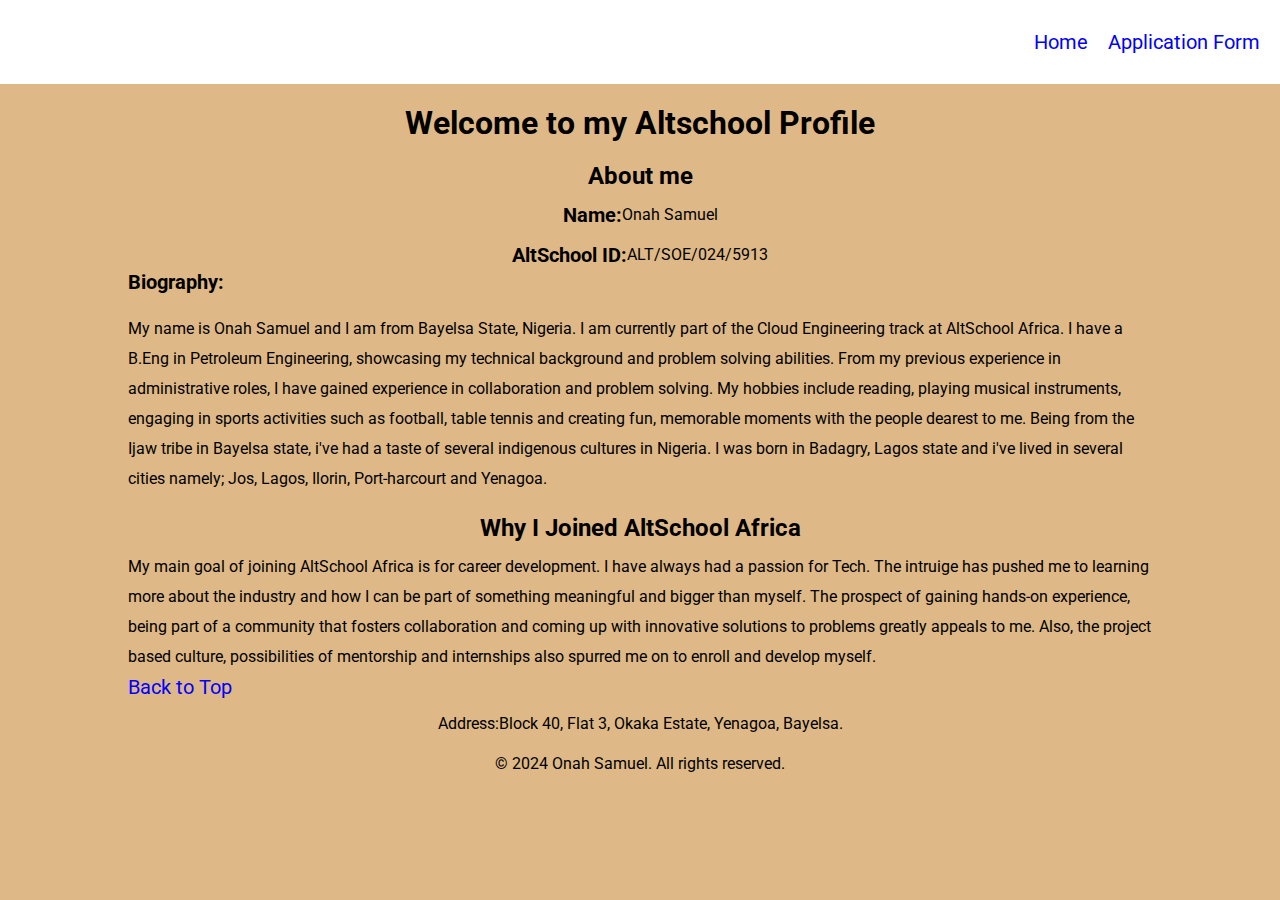
<file: index.html>
<!DOCTYPE html>
<html lang="en">
  <head>
    <meta charset="UTF-8" />
    <meta name="viewport" content="width=device-width, initial-scale=1.0" />
    <title>AltSchool Profile</title>
    <link rel="stylesheet" href="./assets/styles.css" />
    <link rel="preconnect" href="https://fonts.googleapis.com" />
    <link rel="preconnect" href="https://fonts.gstatic.com" crossorigin />
    <link
      href="https://fonts.googleapis.com/css2?family=Roboto:ital,wght@0,100..900;1,100..900&display=swap"
      rel="stylesheet"
    />
  </head>

  <body>
    <header>
      <nav>
        <a href="index.html">Home</a>
        <a href="form.html">Application Form</a>
      </nav>
    </header>
    <main>
      <h1>Welcome to my Altschool Profile</h1>
      <section>
        <h2>About me</h2>
        <div class="content">
          <h3>Name:</h3>
          <p>Onah Samuel</p>
        </div>
        <div class="content">
          <h3>AltSchool ID:</h3>
          <p>ALT/SOE/024/5913</p>
        </div>

        <div class="bio">
          <h3>Biography:</h3>
          <p>
            My name is Onah Samuel and I am from Bayelsa State, Nigeria. I am
            currently part of the Cloud Engineering track at AltSchool Africa. I
            have a B.Eng in Petroleum Engineering, showcasing my technical
            background and problem solving abilities. From my previous
            experience in administrative roles, I have gained experience in
            collaboration and problem solving. My hobbies include reading,
            playing musical instruments, engaging in sports activities such as
            football, table tennis and creating fun, memorable moments with the
            people dearest to me. Being from the Ijaw tribe in Bayelsa state,
            i've had a taste of several indigenous cultures in Nigeria. I was
            born in Badagry, Lagos state and i've lived in several cities
            namely; Jos, Lagos, Ilorin, Port-harcourt and Yenagoa.
          </p>
        </div>
      </section>
      <section class="section">
        <h2>Why I Joined AltSchool Africa</h2>
        <p>
          My main goal of joining AltSchool Africa is for career development. I
          have always had a passion for Tech. The intruige has pushed me to
          learning more about the industry and how I can be part of something
          meaningful and bigger than myself. The prospect of gaining hands-on
          experience, being part of a community that fosters collaboration and
          coming up with innovative solutions to problems greatly appeals to me.
          Also, the project based culture, possibilities of mentorship and
          internships also spurred me on to enroll and develop myself.
        </p>
      </section>
      <p><a href="#top">Back to Top</a></p>
    </main>

    <footer>
      <p>Address:Block 40, Flat 3, Okaka Estate, Yenagoa, Bayelsa.</p>
      <p>&copy; 2024 Onah Samuel. All rights reserved.</p>
    </footer>
  </body>
</html>
</file>
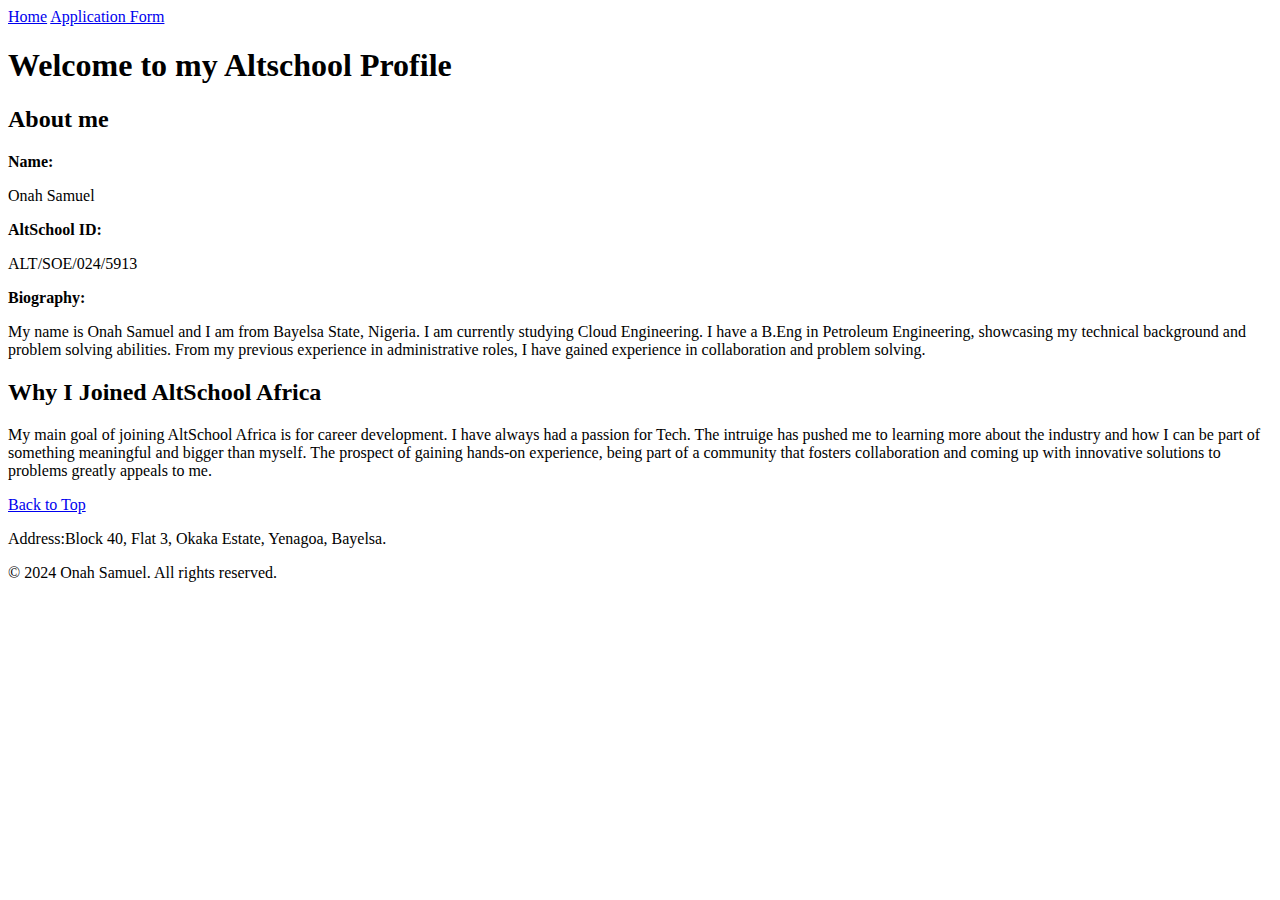
<file: Assignment 1/index.html>
<!DOCTYPE html>
<html lang="en">
  <head>
    <meta charset="UTF-8" />
    <meta name="viewport" content="width=device-width, initial-scale=1.0" />
    <title>AltSchool Profile</title>
  </head>

  <body>
    <header>
      <nav>
        <a href="index.html">Home</a>
        <a href="form.html">Application Form</a>
      </nav>
    </header>
    <main>
      <h1>Welcome to my Altschool Profile</h1>
      <section>
        <h2>About me</h2>
        <p><strong>Name:</strong></p>
        Onah Samuel
        <p><strong>AltSchool ID:</strong></p>
        ALT/SOE/024/5913
        <p><strong>Biography:</strong></p>
        My name is Onah Samuel and I am from Bayelsa State, Nigeria. I am
        currently studying Cloud Engineering. I have a B.Eng in Petroleum
        Engineering, showcasing my technical background and problem solving
        abilities. From my previous experience in administrative roles, I have
        gained experience in collaboration and problem solving.
      </section>
      <section>
        <h2>Why I Joined AltSchool Africa</h2>
        <p>
          My main goal of joining AltSchool Africa is for career development. I
          have always had a passion for Tech. The intruige has pushed me to
          learning more about the industry and how I can be part of something
          meaningful and bigger than myself. The prospect of gaining hands-on
          experience, being part of a community that fosters collaboration and
          coming up with innovative solutions to problems greatly appeals to me.
        </p>
      </section>
      <p><a href="#top">Back to Top</a></p>
    </main>

    <footer>
      <p>Address:Block 40, Flat 3, Okaka Estate, Yenagoa, Bayelsa.</p>
      <p>&copy; 2024 Onah Samuel. All rights reserved.</p>
    </footer>
  </body>
</html>
</file>
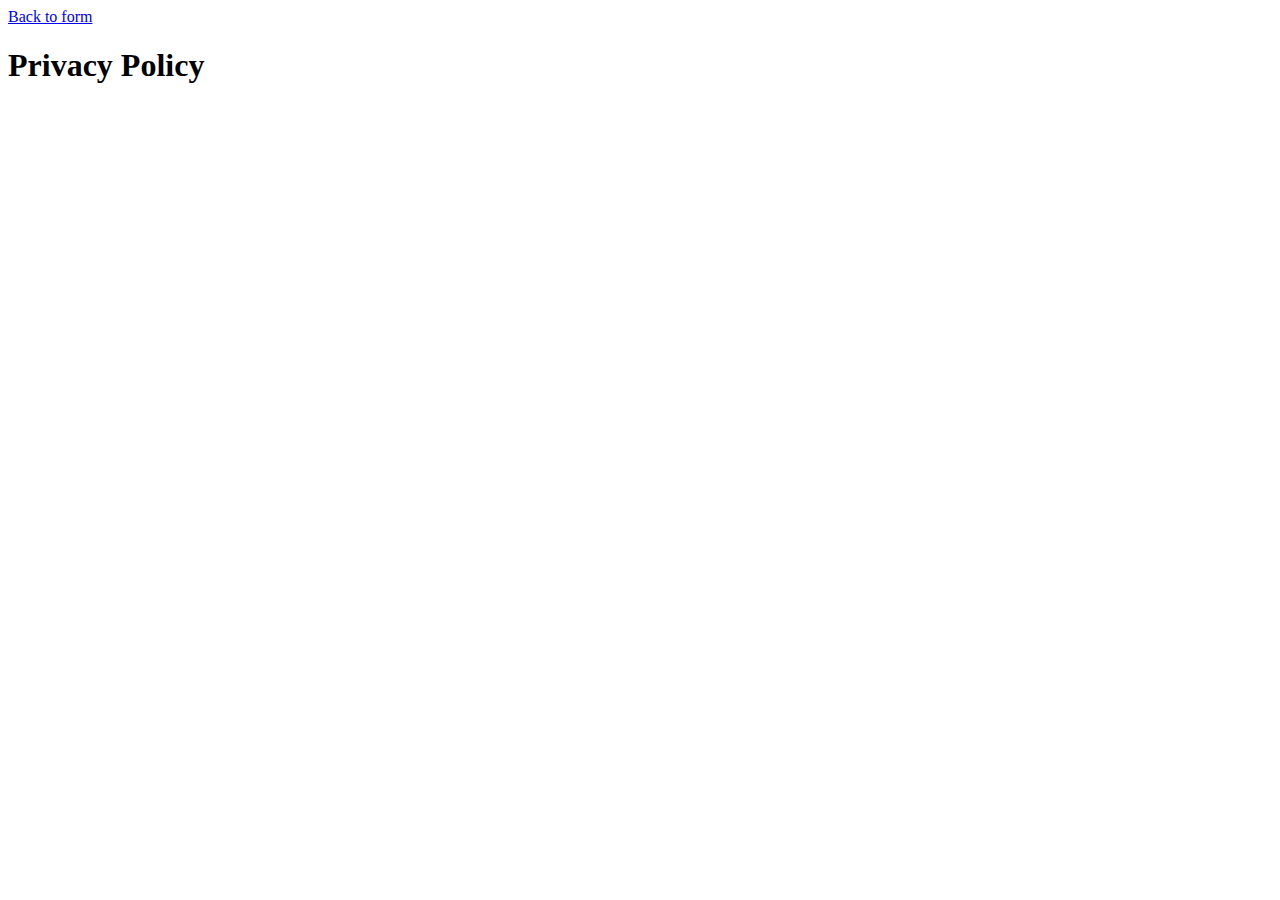
<file: Privacy Policy/index.html>
<!DOCTYPE html>
<html lang="en">
<head>
    <meta charset="UTF-8">
    <meta name="viewport" content="width=device-width, initial-scale=1.0">
    <title>Privacy Policy</title>
</head>
<body>
    <header>
        <nav>
            <a href="../form.html">Back to form</a>
        </nav>
    </header>
    <main>
        <h1>Privacy Policy</h1>
    </main>
    
</body>
</html>
</file>
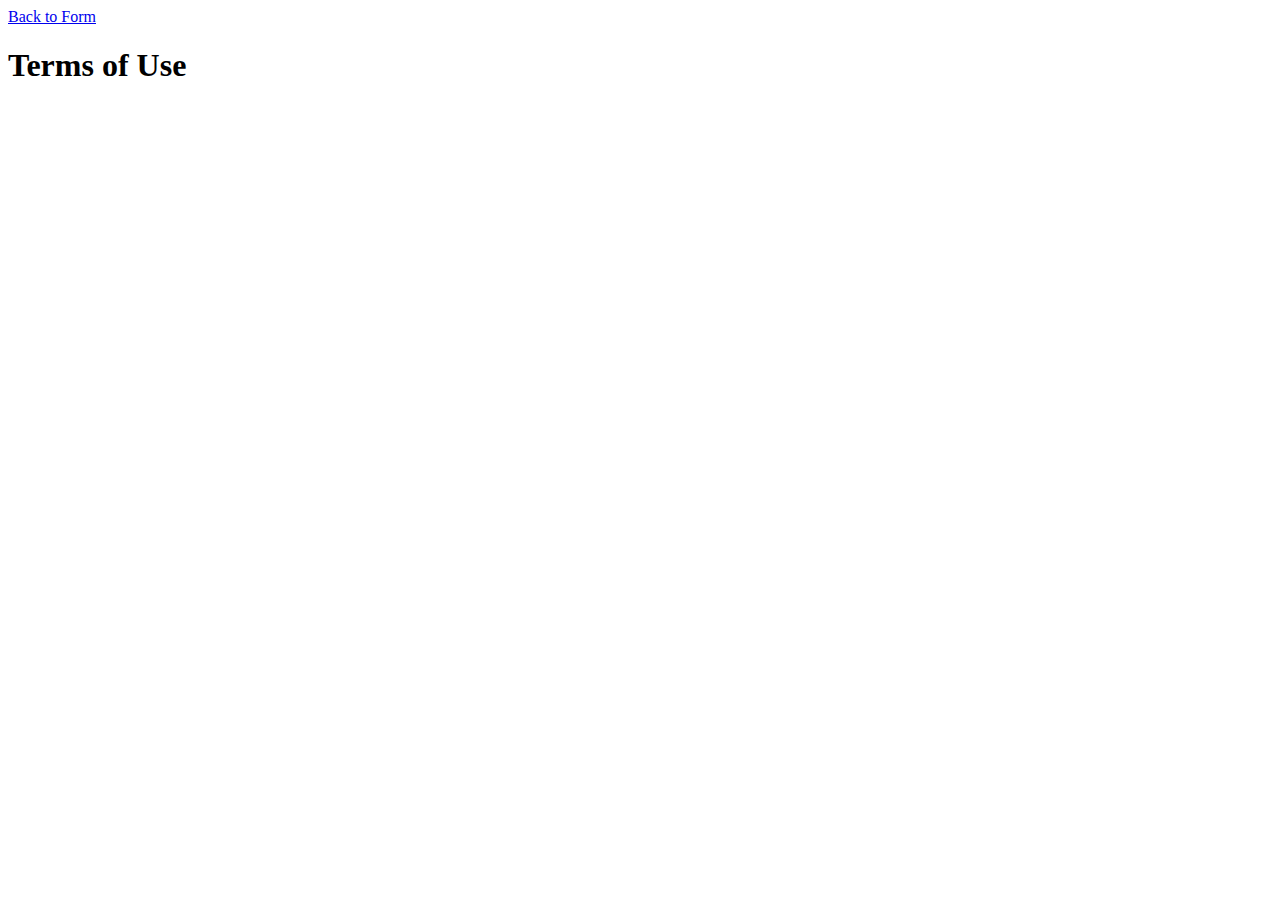
<file: Terms of Use/index.html>
<!DOCTYPE html>
<html lang="en">
<head>
    <meta charset="UTF-8">
    <meta name="viewport" content="width=, initial-scale=1.0">
    <title>Terms of Use</title>
</head>
<body>
    <header>
        <nav>
            <a href="../form.html">Back to Form</a>
        </nav>
    </header>
    <main>
        <h1>Terms of Use</h1>
    </main>
     
    
</body>
</html>
</file>
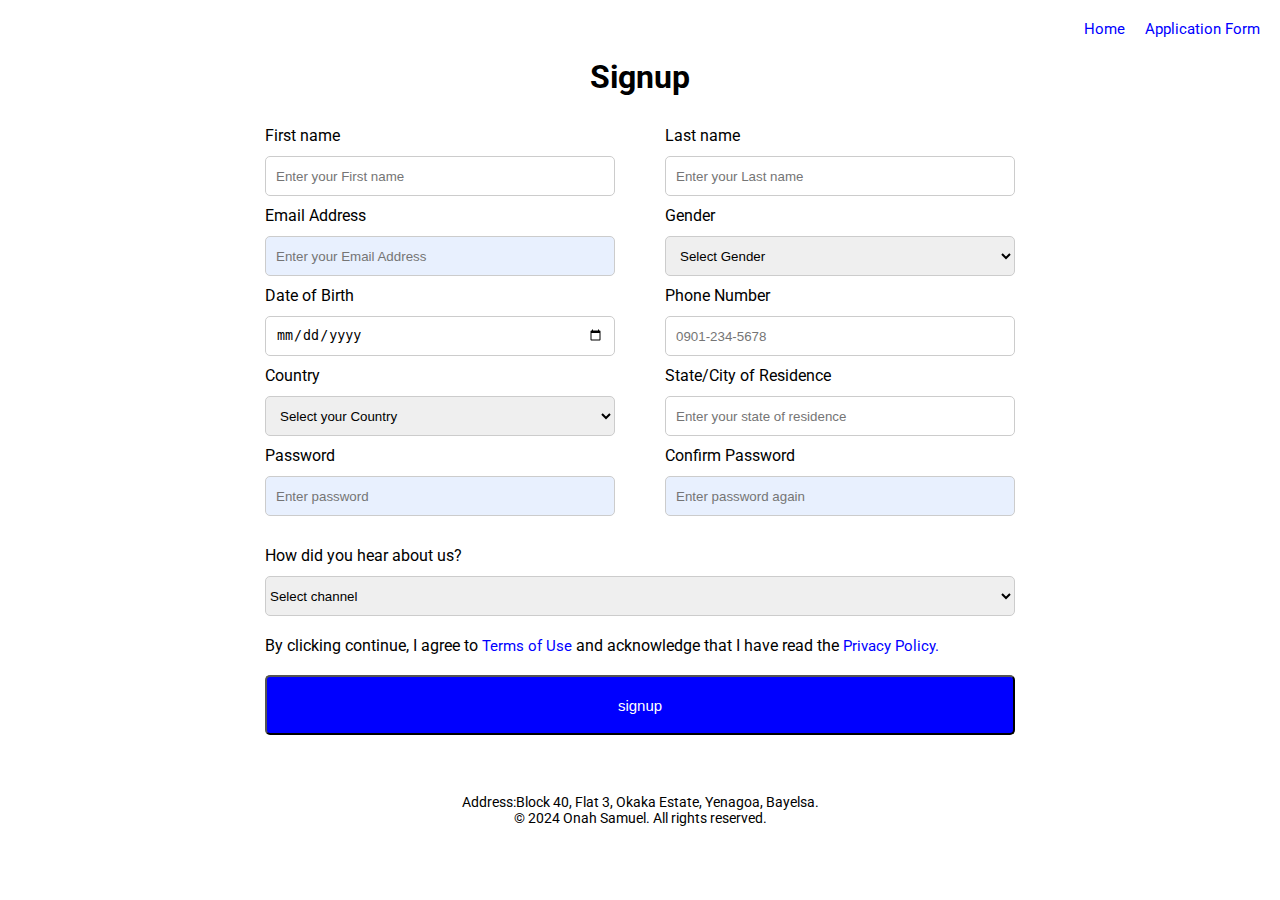
<file: form.html>
<!DOCTYPE html>
<html lang="en">
  <head>
    <meta charset="UTF-8" />
    <meta name="viewport" content="width=device-width, initial-scale=1.0" />
    <title>AltSchool Application Form</title>
    <link rel="stylesheet" href="./assets/index.css" />
    <link rel="preconnect" href="https://fonts.googleapis.com">
    <link rel="preconnect" href="https://fonts.gstatic.com" crossorigin>
    <link href="https://fonts.googleapis.com/css2?family=Roboto:ital,wght@0,100..900;1,100..900&display=swap" rel="stylesheet">
  </head>
  <body>
    <header>
      <nav>
        <a href="index.html">Home</a>
        <a href="form.html">Application Form</a>
      </nav>
    </header>
    <main>
      <h1>Signup</h1>
      <div class="container">
        <form action="#" method="post">
          <div class="name">
            <div>
              <label for="firstname">First name</label>
              <input
                type="text"
                id="Firstname"
                name="Firstname"
                placeholder="Enter your First name"
                required
              />
            </div>
            <div>
              <label for="lastname">Last name</label>
              <input
                type="text"
                id="Lastname"
                name="Lastname"
                placeholder="Enter your Last name"
                required
              />
            </div>
          </div>

          <div class="name">
            <div>
              <label for="email">Email Address</label>
              <input
                type="email"
                id="email"
                name="email"
                placeholder="Enter your Email Address"
                required
              />
            </div>
            <div>
              <label for="gender">Gender</label>
              <select id="gender" name="gender">
                <option value="">Select Gender</option>
                <option value="male">male</option>
                <option value="female">female</option>
              </select>
            </div>
          </div>
          <div class="name">
            <div>
              <label for="dob">Date of Birth</label>
              <input type="date" id="dob" name="dob" required />
            </div>
            <div>
              <label for="phone">Phone Number</label>
              <input
                type="tel"
                id="phone"
                name="phone"
                placeholder="0901-234-5678"
                pattern="(0-9)(4)-(0-9)(3)-(0-9)(3)"
                required
              />
            </div>
          </div>
          <div class="name">
            <div>
              <label for="country">Country</label>
              <select id="country" name="country">
                <option value="">Select your Country</option>
                <option value="Afghanistan">Afghanistan</option>
                <option value="Albania">Albania</option>
                <option value="Algeria">Algeria</option>
                <option value="Andorra">Andorra</option>
                <option value="Angola">Angola</option>
                <option value="Antigua">Antigua</option>
                <option value="Argentina">Argentina</option>
                <option value="Armenia">Armenia</option>
                <option value="Australia">Australia</option>
                <option value="Austria">Austria</option>
                <option value="Azerbaijan">Azerbaijan</option>
                <option value="Bahamas">Bahamas</option>
                <option value="Bahrain">Bahrain</option>
                <option value="Bangladesh">Bangladesh</option>
                <option value="Barbados">Barbados</option>
                <option value="Belgium">Belgium</option>
                <option value="Belize">Belize</option>
                <option value="Benin Republic">Benin Republic</option>
                <option value="Bhutan">Bhutan</option>
                <option value="Bolivia">Bolivia</option>
                <option value="Bosnia Herzegovina">Bosnia Herzegovina</option>
                <option value="Botswana">Botswana</option>
                <option value="Brazil">Brazil</option>
                <option value="Brunei">Brunei</option>
                <option value="Bulgaria">Bulgaria</option>
                <option value="Burkina Faso">Burkina Faso</option>
                <option value="Burundi">Burundi</option>
                <option value="Cambodia">Cambodia</option>
                <option value="Cameroon">Cameroon</option>
                <option value="Canada">Canada</option>
                <option value="Cape Verde">Cape Verde</option>
                <option value="Central Africa Rep">Central Africa Rep</option>
                <option value="Chad">Chad</option>
                <option value="Chile">Chile</option>
                <option value="China">China</option>
                <option value="Colombia">Colombia</option>
                <option value="Comoros">Comoros</option>
                <option value="Costa Rica">Costa Rica</option>
                <option value="Croatia">Croatia</option>
                <option value="Cyprus">Cyprus</option>
                <option value="Czech Republic">Czech Republic</option>
                <option value="Denmark">Denmark</option>
                <option value="Djibouti">Djibouti</option>
                <option value="Dominica">Dominica</option>
                <option value="Dominican Republic">Dominican Republic</option>
                <option value="East Timor">East Timor</option>
                <option value="El Salvador">El Salvador</option>
                <option value="Equitorial Guinea">Equitorial Guinea</option>
                <option value="Eritrea">Eritrea</option>
                <option value="Estonia">Estonia</option>
                <option value="Ethiopia">Ethiopia</option>
                <option value="Fiji">Fiji</option>
                <option value="Finland">Finland</option>
                <option value="France">France</option>
                <option value="Gabon">Gabon</option>
                <option value="Gambia">Gambia</option>
                <option value="Georgia">Georgia</option>
                <option value="Germany">Germany</option>
                <option value="Ghana">Ghana</option>
                <option value="Greece">Greece</option>
                <option value="Grenada">Grenada</option>
                <option value="Guatemala">Guatemala</option>
                <option value="Greece">Greece</option>
                <option value="Guinea">Guinea</option>
                <option value="Guinea-Bissau">Guinea-Bissa</option>
                <option value="Guyanna">Guyanna</option>
                <option value="Haiti">Haiti</option>
                <option value="Honduras">Honduras</option>
                <option value="Hungary">Hungary</option>
                <option value="Iceland">Iceland</option>
                <option value="India">India</option>
                <option value="Indonesia">Indonesia</option>
                <option value="Ireland (Republic)">reland (Republic)</option>
                <option value="Israel">Israel</option>
                <option value="Ivory Coast">Ivory Coast</option>
                <option value="Italy">Italy</option>
                <option value="Jamaica">Jamaica</option>
                <option value="Japan">Japan</option>
                <option value="Jordan">Jordan</option>
                <option value="Kazakhstan">Kazakhstan</option>
                <option value="kenya">kenya</option>
                <option value="Kiribati">Kiribati</option>
                <option value="Korea South">Korea South</option>
                <option value="Kosovo">Kosovo</option>
                <option value="Kuwait">Kuwait</option>
                <option value="Kyrgyzstan">Kyrgyzstan</option>
                <option value="Laos">Laos</option>
                <option value="Latvia">Latvia</option>
                <option value="Lebanon">Lebanon</option>
                <option value="Lesotho">Lesotho</option>
                <option value="Liberia">Liberia</option>
                <option value="Libya">Libya</option>
                <option value="Liechtenstein">Liechtenstein</option>
                <option value="Lithuania">Lithuania</option>
                <option value="Luxembourg">Luxembourg</option>
                <option value="Macedonia">Macedonia</option>
                <option value="Madagascar">Madagascar</option>
                <option value="Malawi">Malawi</option>
                <option value="Malaysia">Malaysia</option>
                <option value="Maldives">Maldives</option>
                <option value="Mali">Mali</option>
                <option value="Malta">Malta</option>
                <option value="Marshall Islands">Marshall Islands</option>
                <option value="Mauritania">Mauritania</option>
                <option value="Mauritius">Mauritius</option>
                <option value="Mexico">Mexico</option>
                <option value="Micronesia">Micronesia</option>
                <option value="Moldova">Moldova</option>
                <option value="Monaco">Monaco</option>
                <option value="Mongolia">Mongolia</option>
                <option value="Montenegro">Montenegro</option>
                <option value="Morocco">Morocco</option>
                <option value="Mozambique">Mozambique</option>
                <option value="Namibia">Namibia</option>
                <option value="Nauru">Nauru</option>
                <option value="Nepal">Nepal</option>
                <option value="Netherlands">Netherlands</option>
                <option value="New Zealand">New Zealand</option>
                <option value="Nicaragua">Nicaragua</option>
                <option value="Niger">Niger</option>
                <option value="Nigeria">Nigeria</option>
                <option value="Norway">Norway</option>
                <option value="Oman">Oman</option>
                <option value="Pakistan">Pakistan</option>
                <option value="Palau">Palau</option>
                <option value="Panama">Panama</option>
                <option value="Papau New Guinea">Papau New Guinea</option>
                <option value="Paraguay">Paraguay</option>
                <option value="Peru">Peru</option>
                <option value="Philippines">Philippines</option>
                <option value="Poland">Poland</option>
                <option value="Portugal">Portugal</option>
                <option value="Qatar">Qatar</option>
                <option value="Romania">Romania</option>
                <option value="Russia">Russia</option>
                <option value="Rwanda">Rwanda</option>
                <option value="St Kitts & Nevis">St Kitts & Nevis</option>
                <option value="St Lucia">St Lucia</option>
                <option value="Samoa">Samoa</option>
                <option value="San Marino">San Marino</option>
                <option value="Sao Tome & Principe">Sao Tome & Principe</option>
                <option value="Saudi Arabia">Saudi Arabia</option>
                <option value="Senegal">Senegal</option>
                <option value="Serbia">Serbia</option>
                <option value="Seychelles">Seychelles</option>
                <option value="Sierra Leone">Sierra Leone</option>
                <option value="Singapore">Singapore</option>
                <option value="Slovakia">Slovakia</option>
                <option value="Slovenia">Slovenia</option>
                <option value="Solomon Islands">Solomon Islands</option>
                <option value="Somalia">Somalia</option>
                <option value="South Africa">South Africa</option>
                <option value="South Sudan">South Sudan</option>
                <option value="Spain">Spain</option>
                <option value="Sri Lanka">Sri Lanka</option>
                <option value="Sudan">Sudan</option>
                <option value="Swaziland">Swaziland</option>
                <option value="Sweden">Sweden</option>
                <option value="Switzerland">Switzerland</option>
                <option value="Taiwan">Taiwan</option>
                <option value="Tajikistan">Tajikistan</option>
                <option value="Tanzania">Tanzania</option>
                <option value="Thailand">Thailand</option>
                <option value="Togo">Togo</option>
                <option value="Trinidad & Tobago">Trinidad & Tobago</option>
                <option value="Tunisia">Tunisia</option>
                <option value="Turkey">Turkey</option>
                <option value="Turkmenistan">Turkmenistan</option>
                <option value="Tuvalu">Tuvalu</option>
                <option value="Uganda">Uganda</option>
                <option value="Ukraine">Ukraine</option>
                <option value="United Arab Emirates">
                  United Arab Emirates
                </option>
                <option value="United Kingdom">United Kingdom</option>
                <option value="United States">United States</option>
                <option value="Uruguay">Uruguay</option>
                <option value="Uzbekistan">Uzbekistan</option>
                <option value="Vanuatu">Vanuatu</option>
                <option value="Vatican City">Vatican City</option>
                <option value="Venezuela">Venezuela</option>
                <option value="Vietnam">Vietnam</option>
                <option value="Yemen">Yemen</option>
                <option value="Zambia">Zambia</option>
                <option value="Zimbabwe">Zimbabwe</option>
              </select>
            </div>
            <div>
              <label for="state">State/City of Residence</label>
              <input
                type="text"
                id="state"
                name="state"
                placeholder="Enter your state of residence"
                required
              />
            </div>
          </div>
          <div class="name">
            <div>
              <label for="password">Password</label><br />
              <input
                type="password"
                id="password"
                name="password"
                placeholder="Enter password"
                required
              />
            </div>
            <div>
              <label for="password">Confirm Password</label>
              <input
                type="password"
                id="password"
                name="password"
                placeholder="Enter password again"
                required
              />
            </div>
          </div>
<div class="socialmedia">
  <label for="">How did you hear about us?</label>
  <select id="channel" name="channel">
    <option value="">Select channel</option>
    <option value="Twitter">Twitter</option>
    <option value="Facebook">Facebook</option>
    <option value="Tiktok">Tiktok</option>
    <option value="Instagram">Instagram</option>
    <option value="Linkedin">Linkedin</option>
  </select>
</div>
          
          
          
          <section class="termsandconditions">
            <p>
              By clicking continue, I agree to
              <a href="./Terms of Use/index.html">Terms of Use</a> and
              acknowledge that I have read the
              <a href="./Privacy Policy/index.html">Privacy Policy.</a>
            </p>
          </section>
          <button type="submit">signup</button>
        </form>
      </div>
    </main>
    <br />

    <footer>
      <p>Address:Block 40, Flat 3, Okaka Estate, Yenagoa, Bayelsa.</p>
      <p>&copy; 2024 Onah Samuel. All rights reserved.</p>
    </footer>
  </body>
</html>
</file>
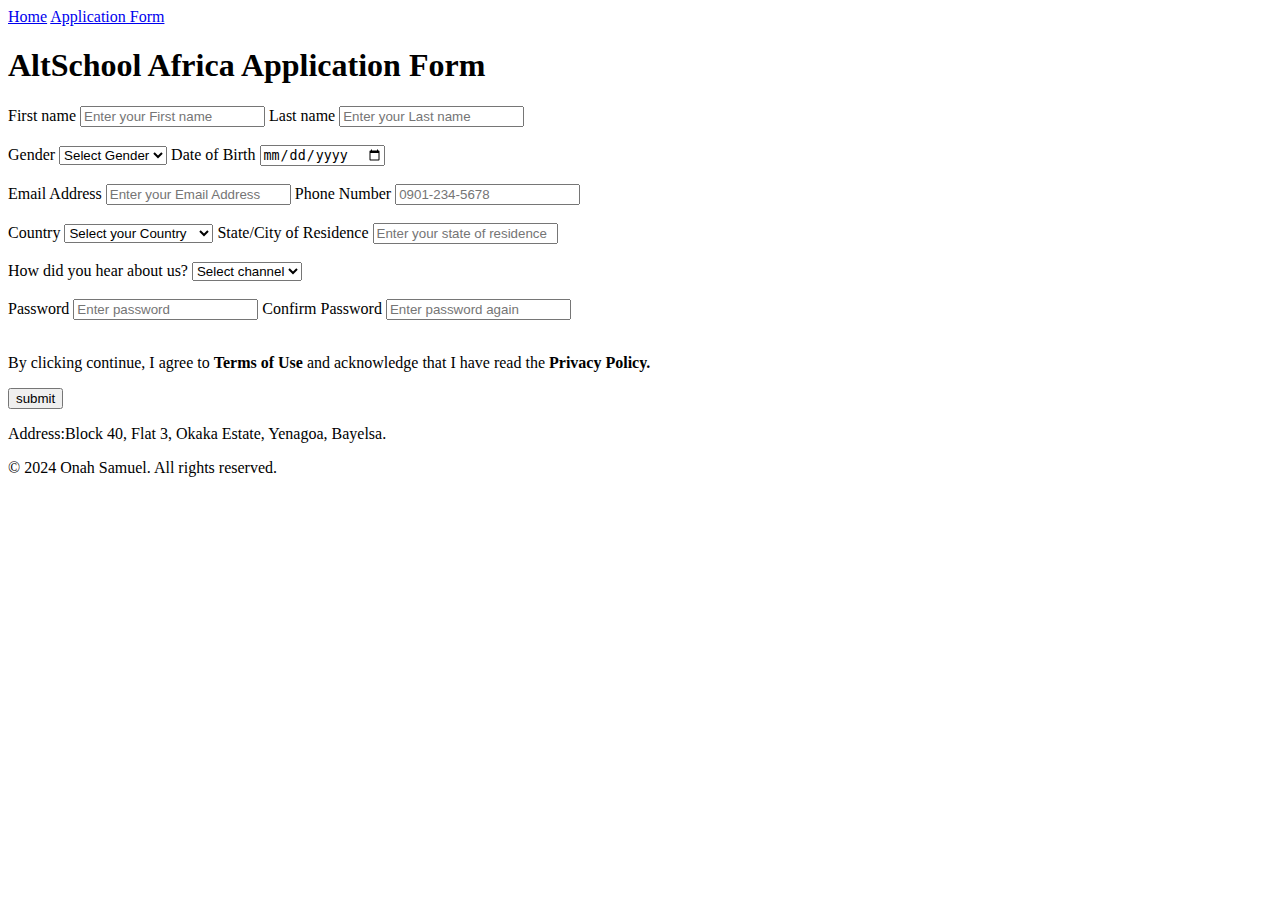
<file: Assignment 1/form.html>
<!DOCTYPE html>
<html lang="en">
  <head>
    <meta charset="UTF-8" />
    <meta name="viewport" content="width=device-width, initial-scale=1.0" />
    <title>AltSchool Application Form</title>
  </head>
  <body>
    <header>
      <nav>
        <a href="index.html">Home</a>
        <a href="form.html">Application Form</a>
      </nav>
    </header>
    <main>
      <h1>AltSchool Africa Application Form</h1>
      <form action="#" method="post">
        <label for="firstname">First name</label>
        <input
          type="text"
          id="Firstname"
          name="Firstname"
          placeholder="Enter your First name"
          required
        />
        <label for="lastname">Last name</label>
        <input
          type="text"
          id="Lastname"
          name="Lastname"
          placeholder="Enter your Last name"
          required
        />
        <br /><br />
        <label for="gender">Gender</label>
        <select id="gender" name="gender">
          <option value="">Select Gender</option>
          <option value="male">male</option>
          <option value="female">female</option>
        </select>
        <label for="dob">Date of Birth</label>
        <input type="date" id="dob" name="dob" required />
        <br /><br />
        <label for="email">Email Address</label>
        <input
          type="email"
          id="email"
          name="email"
          placeholder="Enter your Email Address"
          required
        />
        <label for="phone">Phone Number</label>
        <input
          type="tel"
          id="phone"
          name="phone"
          placeholder="0901-234-5678"
          pattern="(0-9)(4)-(0-9)(3)-(0-9)(3)"
          required
        />
        <br /><br />
        <label for="country">Country</label>
        <select id="country" name="country">
          <option value="">Select your Country</option>
          <option value="Afghanistan">Afghanistan</option>
          <option value="Albania">Albania</option>
          <option value="Algeria">Algeria</option>
          <option value="Andorra">Andorra</option>
          <option value="Angola">Angola</option>
          <option value="Antigua">Antigua</option>
          <option value="Argentina">Argentina</option>
          <option value="Armenia">Armenia</option>
          <option value="Australia">Australia</option>
          <option value="Austria">Austria</option>
          <option value="Azerbaijan">Azerbaijan</option>
          <option value="Bahamas">Bahamas</option>
          <option value="Bahrain">Bahrain</option>
          <option value="Bangladesh">Bangladesh</option>
          <option value="Barbados">Barbados</option>
          <option value="Belgium">Belgium</option>
          <option value="Belize">Belize</option>
          <option value="Benin Republic">Benin Republic</option>
          <option value="Bhutan">Bhutan</option>
          <option value="Bolivia">Bolivia</option>
          <option value="Bosnia Herzegovina">Bosnia Herzegovina</option>
          <option value="Botswana">Botswana</option>
          <option value="Brazil">Brazil</option>
          <option value="Brunei">Brunei</option>
          <option value="Bulgaria">Bulgaria</option>
          <option value="Burkina Faso">Burkina Faso</option>
          <option value="Burundi">Burundi</option>
          <option value="Cambodia">Cambodia</option>
          <option value="Cameroon">Cameroon</option>
          <option value="Canada">Canada</option>
          <option value="Cape Verde">Cape Verde</option>
          <option value="Central Africa Rep">Central Africa Rep</option>
          <option value="Chad">Chad</option>
          <option value="Chile">Chile</option>
          <option value="China">China</option>
          <option value="Colombia">Colombia</option>
          <option value="Comoros">Comoros</option>
          <option value="Costa Rica">Costa Rica</option>
          <option value="Croatia">Croatia</option>
          <option value="Cyprus">Cyprus</option>
          <option value="Czech Republic">Czech Republic</option>
          <option value="Denmark">Denmark</option>
          <option value="Djibouti">Djibouti</option>
          <option value="Dominica">Dominica</option>
          <option value="Dominican Republic">Dominican Republic</option>
          <option value="East Timor">East Timor</option>
          <option value="El Salvador">El Salvador</option>
          <option value="Equitorial Guinea">Equitorial Guinea</option>
          <option value="Eritrea">Eritrea</option>
          <option value="Estonia">Estonia</option>
          <option value="Ethiopia">Ethiopia</option>
          <option value="Fiji">Fiji</option>
          <option value="Finland">Finland</option>
          <option value="France">France</option>
          <option value="Gabon">Gabon</option>
          <option value="Gambia">Gambia</option>
          <option value="Georgia">Georgia</option>
          <option value="Germany">Germany</option>
          <option value="Ghana">Ghana</option>
          <option value="Greece">Greece</option>
          <option value="Grenada">Grenada</option>
          <option value="Guatemala">Guatemala</option>
          <option value="Greece">Greece</option>
          <option value="Guinea">Guinea</option>
          <option value="Guinea-Bissau">Guinea-Bissa</option>
          <option value="Guyanna">Guyanna</option>
          <option value="Haiti">Haiti</option>
          <option value="Honduras">Honduras</option>
          <option value="Hungary">Hungary</option>
          <option value="Iceland">Iceland</option>
          <option value="India">India</option>
          <option value="Indonesia">Indonesia</option>
          <option value="Ireland (Republic)">reland (Republic)</option>
          <option value="Israel">Israel</option>
          <option value="Ivory Coast">Ivory Coast</option>
          <option value="Italy">Italy</option>
          <option value="Jamaica">Jamaica</option>
          <option value="Japan">Japan</option>
          <option value="Jordan">Jordan</option>
          <option value="Kazakhstan">Kazakhstan</option>
          <option value="kenya">kenya</option>
          <option value="Kiribati">Kiribati</option>
          <option value="Korea South">Korea South</option>
          <option value="Kosovo">Kosovo</option>
          <option value="Kuwait">Kuwait</option>
          <option value="Kyrgyzstan">Kyrgyzstan</option>
          <option value="Laos">Laos</option>
          <option value="Latvia">Latvia</option>
          <option value="Lebanon">Lebanon</option>
          <option value="Lesotho">Lesotho</option>
          <option value="Liberia">Liberia</option>
          <option value="Libya">Libya</option>
          <option value="Liechtenstein">Liechtenstein</option>
          <option value="Lithuania">Lithuania</option>
          <option value="Luxembourg">Luxembourg</option>
          <option value="Macedonia">Macedonia</option>
          <option value="Madagascar">Madagascar</option>
          <option value="Malawi">Malawi</option>
          <option value="Malaysia">Malaysia</option>
          <option value="Maldives">Maldives</option>
          <option value="Mali">Mali</option>
          <option value="Malta">Malta</option>
          <option value="Marshall Islands">Marshall Islands</option>
          <option value="Mauritania">Mauritania</option>
          <option value="Mauritius">Mauritius</option>
          <option value="Mexico">Mexico</option>
          <option value="Micronesia">Micronesia</option>
          <option value="Moldova">Moldova</option>
          <option value="Monaco">Monaco</option>
          <option value="Mongolia">Mongolia</option>
          <option value="Montenegro">Montenegro</option>
          <option value="Morocco">Morocco</option>
          <option value="Mozambique">Mozambique</option>
          <option value="Namibia">Namibia</option>
          <option value="Nauru">Nauru</option>
          <option value="Nepal">Nepal</option>
          <option value="Netherlands">Netherlands</option>
          <option value="New Zealand">New Zealand</option>
          <option value="Nicaragua">Nicaragua</option>
          <option value="Niger">Niger</option>
          <option value="Nigeria">Nigeria</option>
          <option value="Norway">Norway</option>
          <option value="Oman">Oman</option>
          <option value="Pakistan">Pakistan</option>
          <option value="Palau">Palau</option>
          <option value="Panama">Panama</option>
          <option value="Papau New Guinea">Papau New Guinea</option>
          <option value="Paraguay">Paraguay</option>
          <option value="Peru">Peru</option>
          <option value="Philippines">Philippines</option>
          <option value="Poland">Poland</option>
          <option value="Portugal">Portugal</option>
          <option value="Qatar">Qatar</option>
          <option value="Romania">Romania</option>
          <option value="Russia">Russia</option>
          <option value="Rwanda">Rwanda</option>
          <option value="St Kitts & Nevis">St Kitts & Nevis</option>
          <option value="St Lucia">St Lucia</option>
          <option value="Samoa">Samoa</option>
          <option value="San Marino">San Marino</option>
          <option value="Sao Tome & Principe">Sao Tome & Principe</option>
          <option value="Saudi Arabia">Saudi Arabia</option>
          <option value="Senegal">Senegal</option>
          <option value="Serbia">Serbia</option>
          <option value="Seychelles">Seychelles</option>
          <option value="Sierra Leone">Sierra Leone</option>
          <option value="Singapore">Singapore</option>
          <option value="Slovakia">Slovakia</option>
          <option value="Slovenia">Slovenia</option>
          <option value="Solomon Islands">Solomon Islands</option>
          <option value="Somalia">Somalia</option>
          <option value="South Africa">South Africa</option>
          <option value="South Sudan">South Sudan</option>
          <option value="Spain">Spain</option>
          <option value="Sri Lanka">Sri Lanka</option>
          <option value="Sudan">Sudan</option>
          <option value="Swaziland">Swaziland</option>
          <option value="Sweden">Sweden</option>
          <option value="Switzerland">Switzerland</option>
          <option value="Taiwan">Taiwan</option>
          <option value="Tajikistan">Tajikistan</option>
          <option value="Tanzania">Tanzania</option>
          <option value="Thailand">Thailand</option>
          <option value="Togo">Togo</option>
          <option value="Trinidad & Tobago">Trinidad & Tobago</option>
          <option value="Tunisia">Tunisia</option>
          <option value="Turkey">Turkey</option>
          <option value="Turkmenistan">Turkmenistan</option>
          <option value="Tuvalu">Tuvalu</option>
          <option value="Uganda">Uganda</option>
          <option value="Ukraine">Ukraine</option>
          <option value="United Arab Emirates">United Arab Emirates</option>
          <option value="United Kingdom">United Kingdom</option>
          <option value="United States">United States</option>
          <option value="Uruguay">Uruguay</option>
          <option value="Uzbekistan">Uzbekistan</option>
          <option value="Vanuatu">Vanuatu</option>
          <option value="Vatican City">Vatican City</option>
          <option value="Venezuela">Venezuela</option>
          <option value="Vietnam">Vietnam</option>
          <option value="Yemen">Yemen</option>
          <option value="Zambia">Zambia</option>
          <option value="Zimbabwe">Zimbabwe</option>
        </select>
        <label for="state">State/City of Residence</label>
        <input
          type="text"
          id="state"
          name="state"
          placeholder="Enter your state of residence"
          required
        />
        <br /><br />
        <label for="">How did you hear about us?</label>
        <select id="channel" name="channel">
          <option value="">Select channel</option>
          <option value="Twitter">Twitter</option>
          <option value="Facebook">Facebook</option>
          <option value="Tiktok">Tiktok</option>
          <option value="Instagram">Instagram</option>
          <option value="Linkedin">Linkedin</option>
        </select>
        <br /><br />
        <label for="password">Password</label>
        <input
          type="password"
          id="password"
          name="password"
          placeholder="Enter password"
          required
        />
        <label for="password">Confirm Password</label>
        <input
          type="password"
          id="password"
          name="password"
          placeholder="Enter password again"
          required
        />
        <br /><br />
        <section>
          <p>
            By clicking continue, I agree to <strong>Terms of Use</strong> and
            acknowledge that I have read the <strong>Privacy Policy.</strong>
          </p>
        </section>
        <button type="submit">submit</button>
      </form>
    </main>

    <footer>
      <p>Address:Block 40, Flat 3, Okaka Estate, Yenagoa, Bayelsa.</p>
      <p>&copy; 2024 Onah Samuel. All rights reserved.</p>
    </footer>
  </body>
</html>
</file>
<file: assets/styles.css>
*{
    margin: 0;
    padding: 0;
    box-sizing: border-box;
}
body {
    background-color: burlywood;
    font-family: roboto;
}
header {
    background-color: white;
    padding: 10px 0;
    text-align: center;
}
nav {
    display: flex;
    justify-content: flex-end;
    padding: 20px;
    gap: 20px;
}
main {
    width: 80%;
    margin: auto;
}
a {
    text-decoration: none;
    color: blue;
    font-size: 20px;
}
h1, h2 {
    text-align: center;
    margin-top: 20px;
}
.content{
    display: flex;
    justify-content: center;
    align-items: center;
    margin-top: 10px;
}
.bio h3 {
    margin-bottom: 20px;
}
p {
    font-size: 16px;
    line-height: 30px;
}
.section h2 {
    padding-bottom: 10px;
}
footer {
    width: 80%;
    margin: auto;
}
footer p {
    text-align: center;
    padding: 5px 0; 
}
h1 {
    font-size: 32px;
}
h2 {
    font-size: 24px;
}
h3 {
    font-size: 20px;
}
</file>
<file: assets/index.css>
*{
    margin: 0;
    padding: 0;
    box-sizing: border-box;
}
body {
    font-family: roboto;
    justify-content: center;
 align-items: center;
}

nav {
    display: flex;
    justify-content: flex-end;
    padding: 20px;
    gap: 20px;
}

a {
    text-decoration: none;
    color: blue;
    font-size: 15px;
}

h1 {
    text-align: center;
}
.container{
    padding: 20px;
    display: flex;
    align-items: center;
    justify-content: center;

    
}

.name input, 
.name select {
display: block;
width: 350px;
padding: 10px;
height: 40px;
border: 1px solid #ccc;
border-radius: 5px;
}

.name {
    display: flex;
    gap: 50px;
    line-height: 40px;
}
#email, #password {
    background-color: #E8F0FE;
}
.socialmedia select{
display: block;
width: 100%;
height: 40px;
border: 1px solid #ccc;
border-radius: 5px;
}
.socialmedia {
    margin-top: 20px;
    line-height: 40px;
    margin-bottom: 20px;
}
.termsandconditions  {
    font-size: 16px;
    margin-bottom: 20px;
}
button {
    width: 100%;
    height: 60px;
    color: white;
    background-color: blue;
    border-radius: 5px;
    font-size: 15px;
}
.termsandconditions a {
    text-decoration: none;
    color: blue;
}
footer {
    
    font-size: 14px;
    padding: 20px;
    text-align: center;
}
</file>
